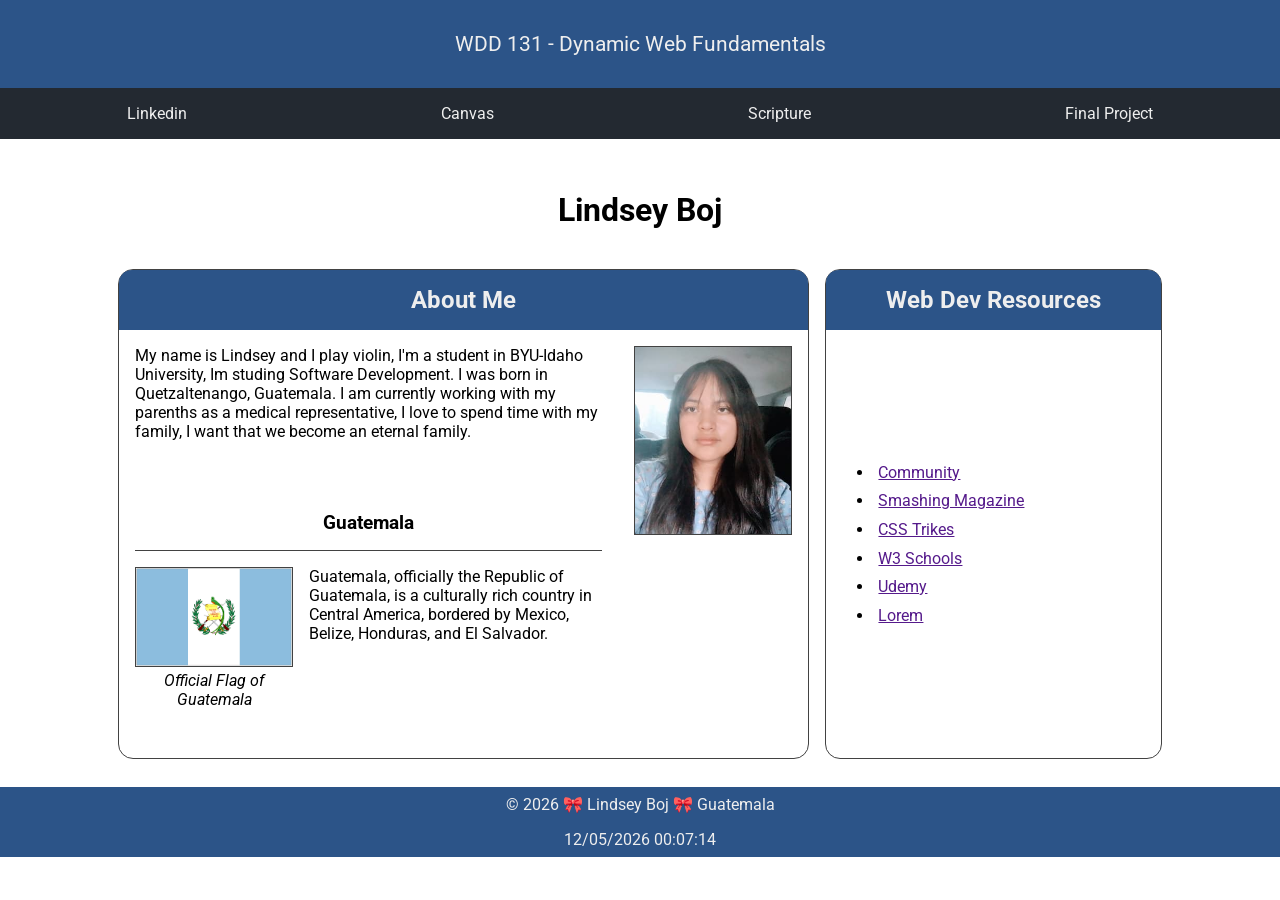
<file: index.html>
<!DOCTYPE html>
<html lang="en">

<head>
    <meta charset="UTF-8">
    <meta name="viewport" content="width=device-width, initial-scale=1.0">
    <meta name="description" content="Home page with a description and information about me, Lindsey Boj, WDD 131 - Dynamic Web Fundamentals, Software Development, BYU-Idaho">
    <meta name="author" content="Lindsey Boj">

    <link rel="preconnect" href="https://fonts.googleapis.com">
    <link rel="preconnect" href="https://fonts.gstatic.com" crossorigin>
    <link href="https://fonts.googleapis.com/css2?family=Roboto&display=swap" rel="stylesheet">

    <link rel="stylesheet" href="styles/base.css">
    <script src="scripts/getdates.js" defer></script>

    <title>WDD 131 - Dynamic Web Fundamentals - Lindsey Boj</title>
</head>

<body>
    <header>
        <span id="course-title">WDD 131 - Dynamic Web Fundamentals</span>
        <nav>
            <ul>
                <li><a href="https://gt.linkedin.com">Linkedin</a></li>
                <li><a href="https://byupw.instructure.com/">Canvas</a></li>
                <li><a href="https://www.churchofjesuschrist.org/study/scriptures/nt/john/13?lang=spa&id=p34#p34">Scripture</a></li>
                <li><a href="">Final Project</a></li>
            </ul>
        </nav>
    </header>

    <main>
        <h1>Lindsey Boj</h1>
        <section class="card">
            <h2>About Me</h2>
            <div class="about">
                <img class="img1" src="images/profile.jpg"
                    alt="Profile picture of me Lindsey Boj image, for the assigment of Week 01 from WDD131 - Dynamic Web Fundamentals, Software Development from BYU-Idaho University">
                <p class="p1">My name is Lindsey and I play violin, I'm a student in BYU-Idaho University, Im studing
                    Software Development. I was born in Quetzaltenango, Guatemala. I am currently working with my
                    parenths as a medical representative, I love to spend time with my family, I want that we become an
                    eternal family.</p>

                <h3>Guatemala</h3>
                <figure>
                    <img src="images/guatemalaflag.jpg"
                        alt="Guatemala flag, my country image for the home page of WDD131 - Dynamic Web Fundamentals, Software Development from BYU-Idaho University, by Lindsey Boj">
                    <p>Official Flag of Guatemala</p>
                </figure>
                <p class="p2">Guatemala, officially the Republic of Guatemala, is a culturally rich country in Central
                    America, bordered by Mexico, Belize, Honduras, and El Salvador.</p>
            </div>
        </section>
        <section class="card">
            <h2>Web Dev Resources</h2>
            <ul>
                <li><a href="">Community</a></li>
                <li><a href="">Smashing Magazine</a></li>
                <li><a href="">CSS Trikes</a></li>
                <li><a href="">W3 Schools</a></li>
                <li><a href="">Udemy</a></li>
                <li><a href="">Lorem</a></li>
            </ul>
        </section>
    </main>

    <footer>
        <p>© <span id="currentyear"></span> 🎀 Lindsey Boj 🎀 Guatemala</p>
        <p id="lastModified"></p>
    </footer>
</body>

</html>
</file>
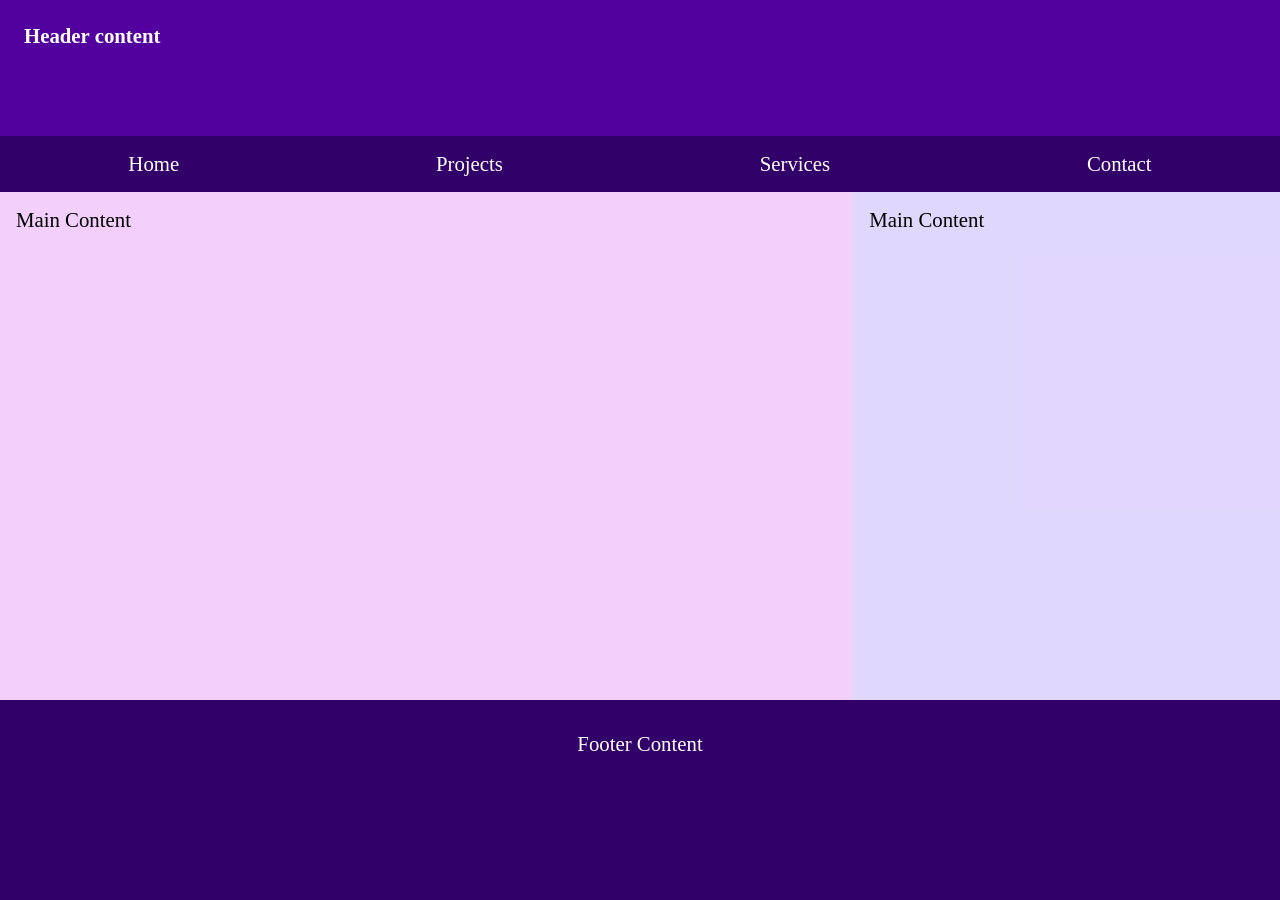
<file: week01/basic-layout.html>
<!DOCTYPE html>
<html lang="en">
<head>
    <meta charset="UTF-8">
    <meta name="viewport" content="width=device-width, initial-scale=1.0">
    <title>WDD 131 | Lindsey Boj</title>
    <link rel="stylesheet" href="styles/layout.css">
</head>
<body>
    <header>
        <h1>Header content</h1>
        <nav class="links">
            <a href="home.html">Home</a>
            <a href="projects.html">Projects</a>
            <a href="services.html">Services</a>
            <a href="contact.html">Contact</a>
        </nav>
    </header>

    <main>
      <p>Main Content</p>
    </main>

    <div class="aside">
    <p>Main Content</p>
    </div>

    <footer>
    <p>Footer Content</p>
    </footer>
</body>
</html>
</file>
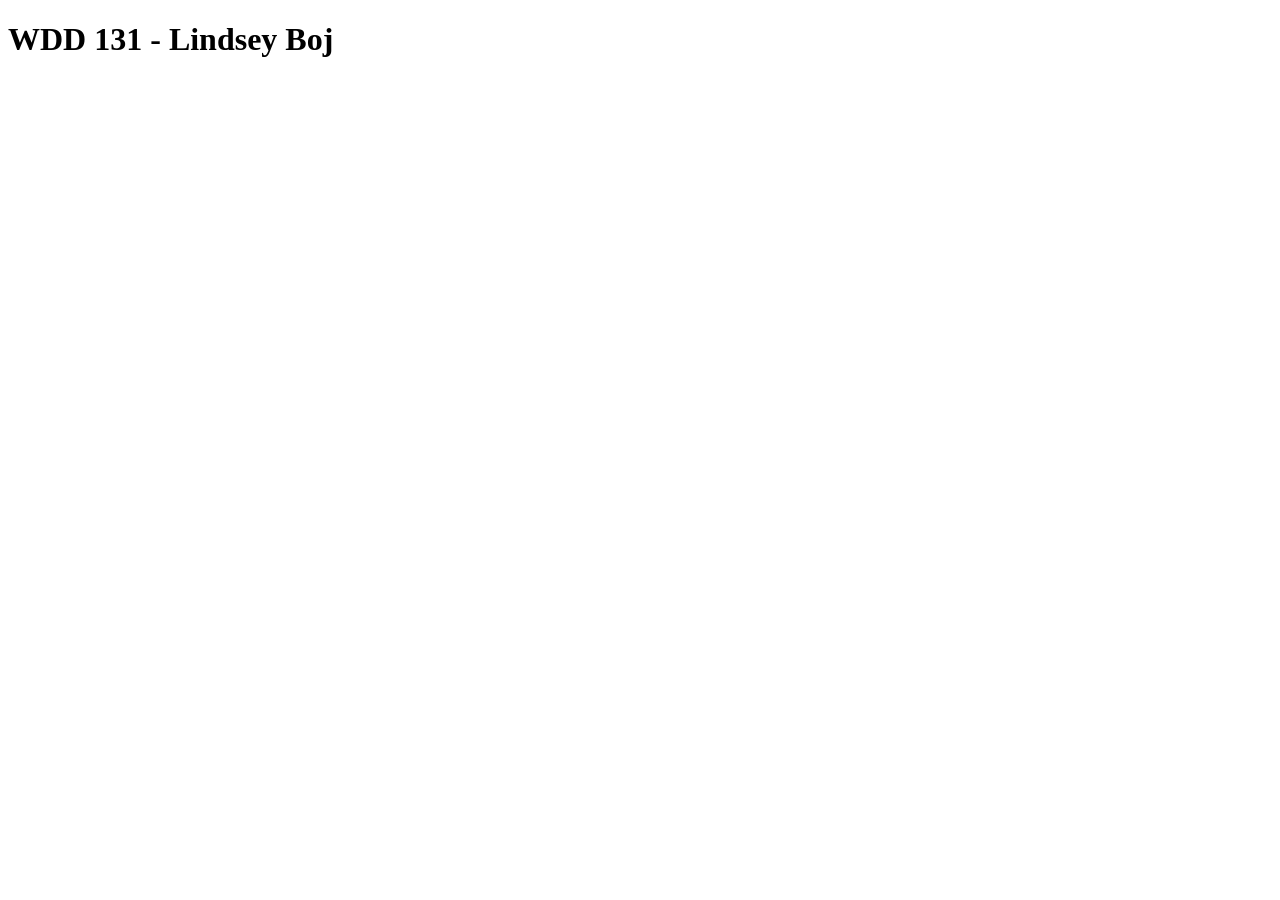
<file: week01/example.html>
<!DOCTYPE html>
<html lang="en">
<head>
    <meta charset="UTF-8">
    <meta name="viewport" content="width=device-width, initial-scale=1.0">
    <title>WDD 131</title>
</head>
<body>
    <h1>WDD 131 - Lindsey Boj</h1>
</body>
</html>
</file>
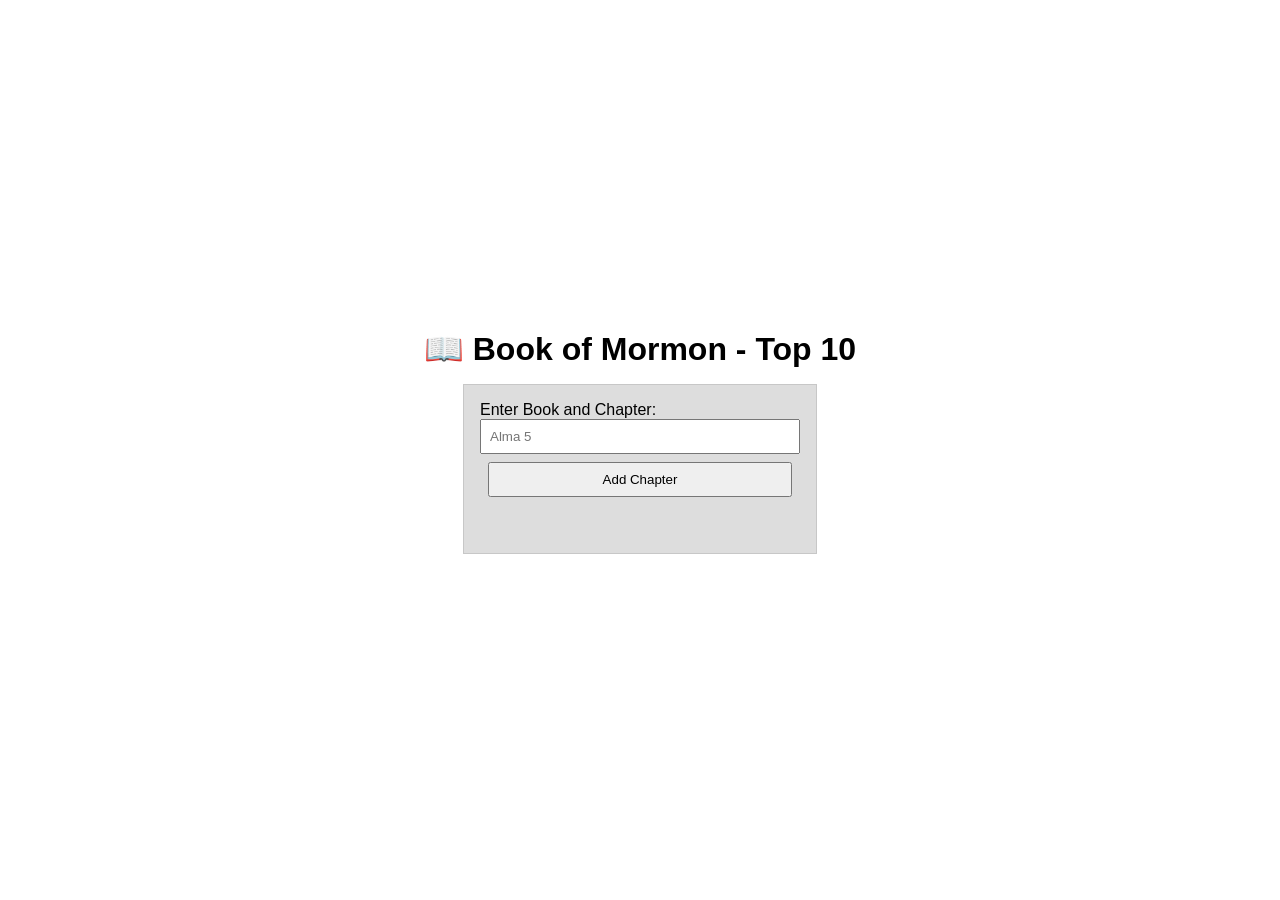
<file: week02/bom.html>
<!DOCTYPE html>
<html lang="en">
<head>
    <meta charset="UTF-8">
    <meta name="viewport" content="width=device-width, initial-scale=1.0">
    <title>Document</title>
    <link rel="stylesheet" href="styles/bom.css">
</head>
<body>
    <h1>📖 Book of Mormon - Top 10</h1>
    <main>
        <label for="favchap">Enter Book and Chapter: </label>
        <input type="text" id="favchap" placeholder="Alma 5">
        <button type="submit">Add Chapter</button>
        <ul id="list"></ul>
    </main>
    <script src="scripts/bom.js"></script>
</body>
</html>
</file>
<file: styles/base.css>
/*Rules*/
:root {
    --primary-color: #eee;
    --secundary-color: #000;
    --third-color: #2c5488;
    --fourth-color: #222222da;
    --body-font: "Roboto", sans-serif;
}

* {
    margin: 0;
    padding: 0;
    box-sizing: border-box;
}

/*Body*/
body {
    font-family: var(--body-font);
    text-align: center;
    display: flex;
    flex-direction: column;
    justify-content: center;
}

/*Header*/
header {
    background-color: var(--third-color);
    color: var(--primary-color);
}

header span {
    padding: 2rem;
    display: block;
    font-size: 1.3rem;
}

header nav {
    background-color: var(--fourth-color);
}

header nav ul {
    display: flex;
    list-style-type: none;
}

header nav a {
    display: block;
    color: var(--primary-color);
    text-align: center;
    padding: 1rem;
    text-decoration: none;
}

header nav a:hover {
    text-decoration: overline;
}

nav ul li {
    flex: 1 0 auto;
    justify-content: space-around;
}

/*Main*/
main {
    max-width: 1100px;
    margin: 0 auto;
    padding: 20px;
    display: grid;
    grid-template-columns: 2fr 1fr;
    grid-template-rows: 0.5fr 3fr;
}

h1 {
    text-align: center;
    padding: 2rem;
    grid-column: 1 / 3;
    grid-row: 1 / 2;
}

.card {
    margin: 0.5rem;
    border: 0.1rem solid;
    border-radius: 15px;
    border-color: var(--fourth-color);
}

img {
    width: 158px;
    height: auto;
    border: 0.5px solid var(--fourth-color);
}

h2 {
    border-radius: 0.8rem 0.8rem 0 0;
    padding: 1rem;
    background-color: var(--third-color);
    color: var(--primary-color);
}

.about {
    display: grid;
    grid-template-columns: 1fr 2fr 1fr;
    grid-template-rows: 1fr 0.2fr 1fr;
    text-align: start;
}

.img1 {
    grid-column: 3 / 4;
    grid-row: 1 / 3;
    margin: 1rem;
}

.img2 {
    grid-column: 1 / 2;
    grid-row: 3 / 4;
}

.p1 {
    grid-column: 1 / 3;
    margin: 1rem;
}

.p2 {
    grid-column: 2 / 3;
    margin: 1rem 0;
}

h3 {
    text-align: center;
    margin: 0 1rem;
    padding-bottom: 1rem;
    grid-column: 1 / 3;
    grid-row: 2 / 3;
    border-bottom: 1px solid var(--fourth-color);
}

figure {
    padding: 1rem;
    text-align: center;
    font-style: italic;
}

.card ul {
    padding: 8rem 3rem;
    text-align: start;
}

.card ul li {
    padding: 0.3rem;
}
/*Footer*/
footer {
    color: var(--primary-color);
    background-color: var(--third-color);
}

footer p {
    padding: 0.5rem;
}
</file>
<file: week01/styles/layout.css>
:root {
    --primary-color: #fff;
    --secundary-color: #52009e;
    --third-color: #310069;
    --main-color: #f3cffc;
    --aside-color: #d4c7fdb4;
    --heading-font: "Times New Roman", "Georgia", serif;
}

* {
    margin: 0;
    padding: 0;
    box-sizing: border-box;
}

body {
    height: 100vh;
    font-size: 1.3rem;
    display: grid;
    grid-template: auto 1fr auto / 2fr 1fr;
}

header {
    color: var(--primary-color);
    grid-column: 1 / 3;
    background-color: var(--secundary-color);
}

h1 {
    font-size: 1.3rem;
    font-family: var(--heading-font);
    padding: 1.5rem;
    margin-bottom: 4rem;
}

.links {
    display: flex;
    justify-content: space-around;
    background-color: var(--third-color);
}

a {
    padding: 1rem;
    text-decoration: none;
    color: var(--primary-color);
}

main {
    padding: 1rem;
    grid-column: 1 / 2;
    background-color: var(--main-color);
}

.aside {
    padding: 1rem;
    grid-column: 2 / 3;
    background-color: var(--aside-color);
}

footer {
    text-align: center;
    padding: 2rem 2rem 9rem 2rem;
    grid-column: 1 / 3;
    background-color: var(--third-color);
    color: var(--primary-color);
}
</file>
<file: week02/styles/bom.css>
* {
    margin: 0;
    padding: 0;
}

body {
    height: 100vh;
    display: flex;
    flex-direction: column;
    align-items: center;
    justify-content: center;
    font-family: Acme, Arial, sans-serif;
}

h1 {
    font-size: 1.5rem;
}

main {
    margin: 1rem auto;
    border: 1px solid rgb(0 0 0 / 0.1);
    padding: 1rem;
    background-color: #ddd;
    display: flex;
    flex-direction: column;
}

input,
button {
    padding: 0.5rem;
}

button {
    margin: 0.5rem;
}

.delete {
    width: fit-content;
}

.input {
    display: flex;
    gap: 1rem;
}

.list {
    padding: 0.5rem;
}

ul {
    margin: 1rem;
    list-style: none;
}

li {
    display: flex;
    align-items: center;
    justify-content: space-between;
}

@media only screen and (min-width: 32.5em) {
    h1 {
        font-size: 2rem;
    }

    main {
        width: 320px;
    }
}
</file>
